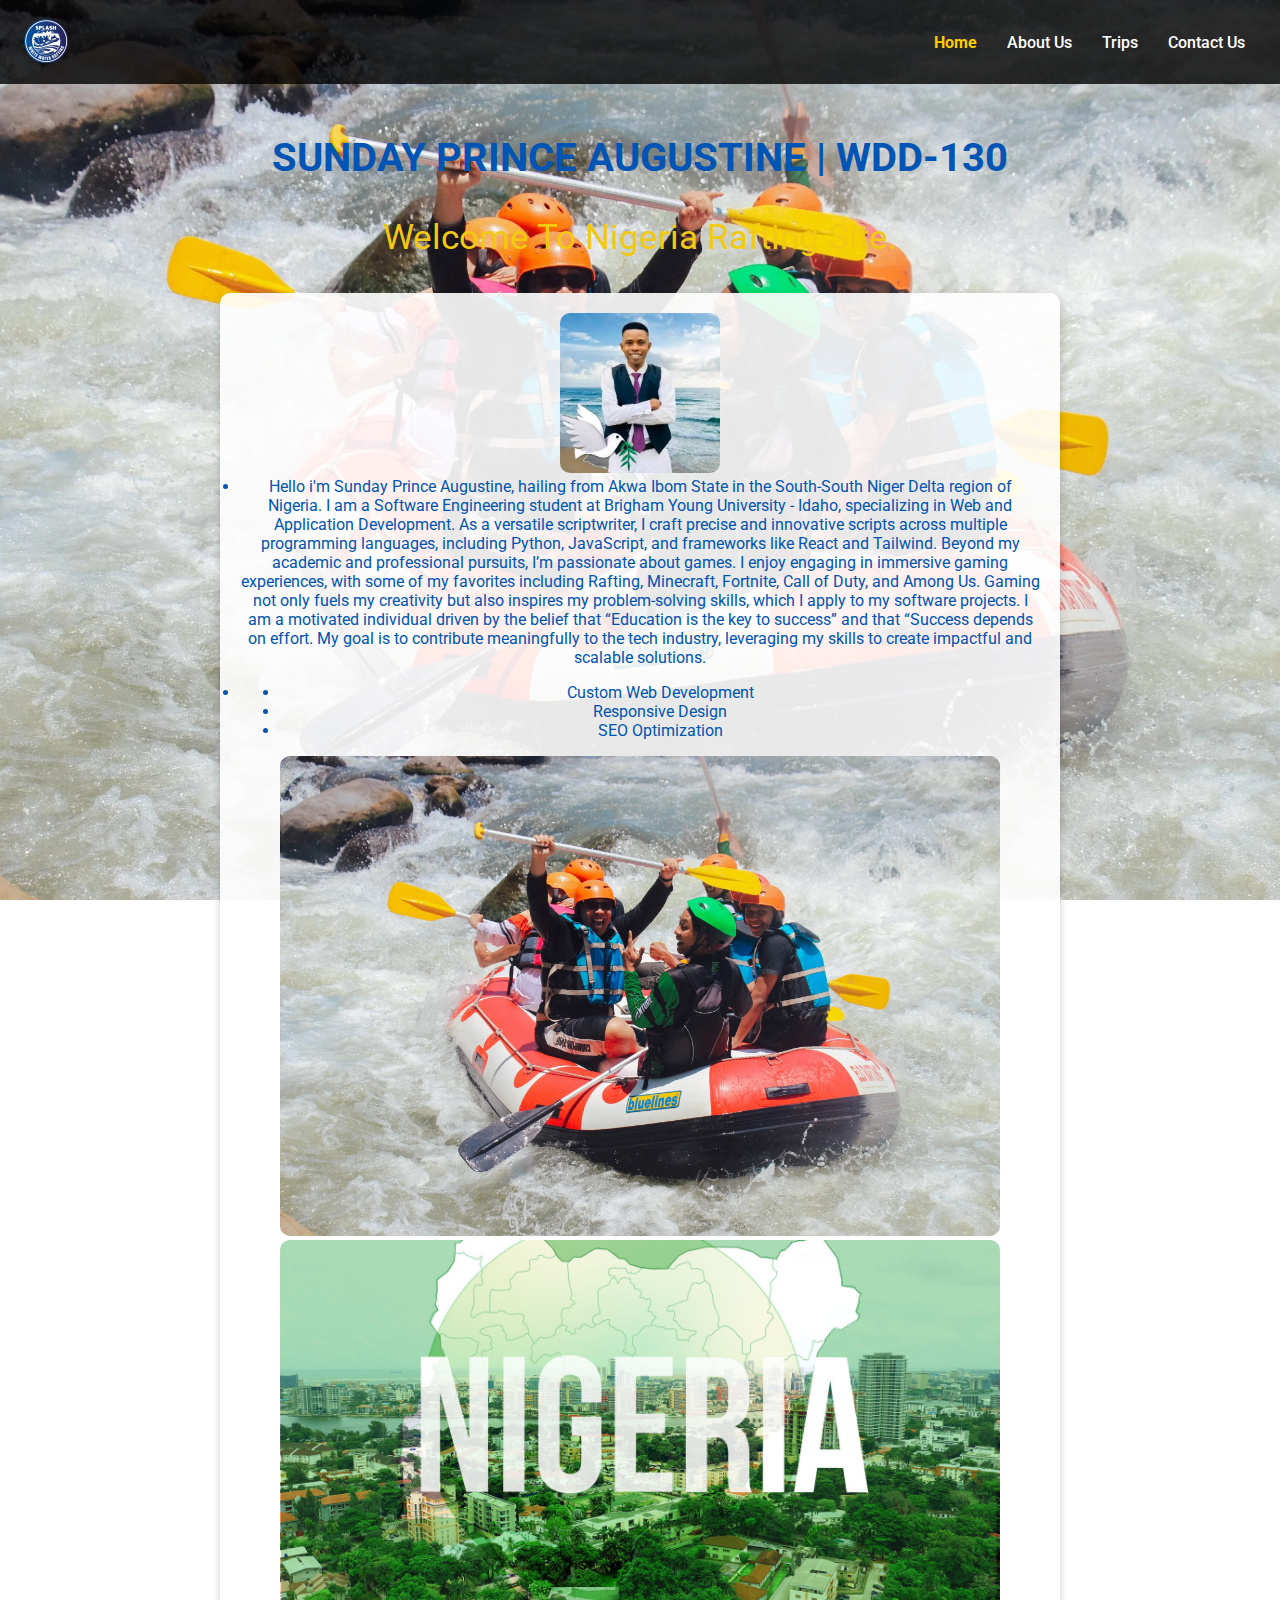
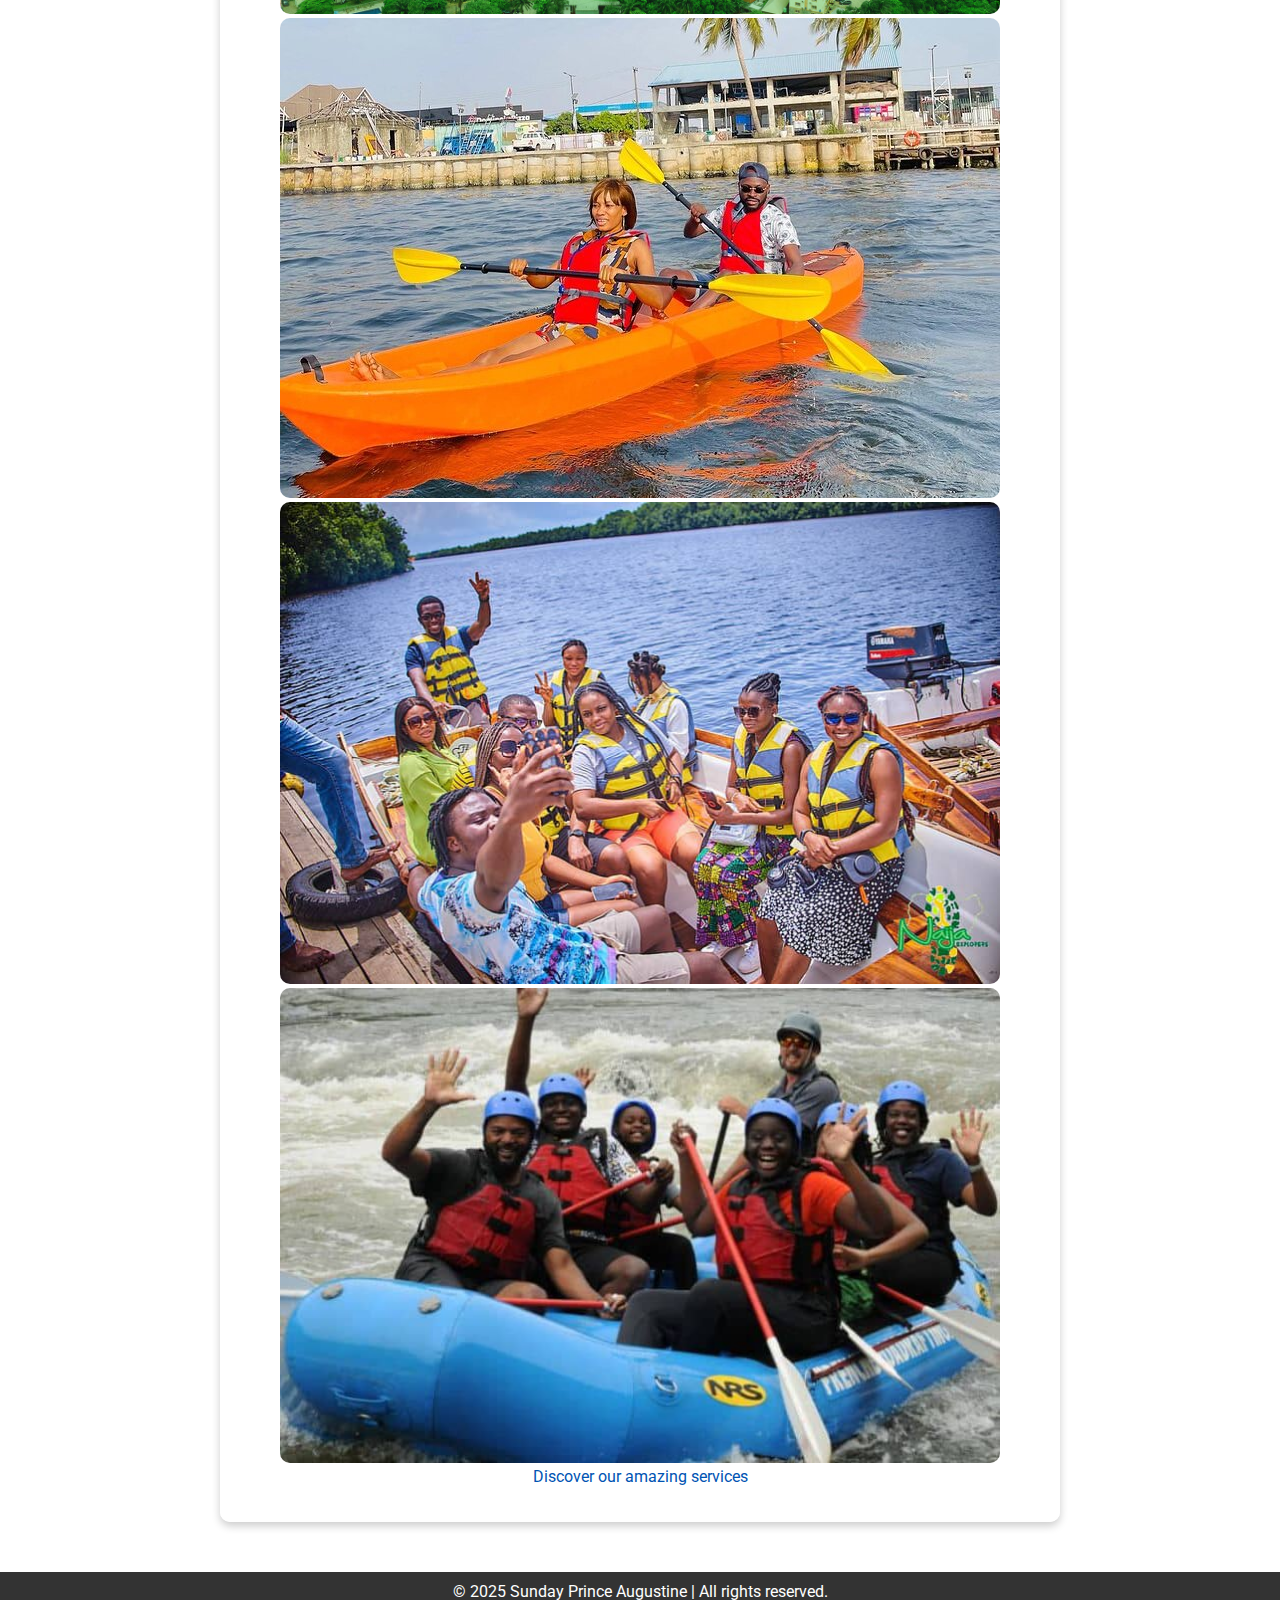
<file: index.html>
<!DOCTYPE html>
<html lang="en">
<head>
    <meta charset="UTF-8">
    <meta name="viewport" content="width=device-width, initial-scale=1.0">
    <title>Home</title>
    <link rel="preconnect" href="https://fonts.googleapis.com">
    <link rel="preconnect" href="https://fonts.gstatic.com" crossorigin>
    <link href="https://fonts.googleapis.com/css2?family=Roboto:wght@400;700&display=swap" rel="stylesheet">
    <style>
        body {
            font-family: 'Roboto', sans-serif;
            margin: 0;
            padding: 0;
            background-image: url('service.webp');
            background-size: cover;
            background-repeat: no-repeat;
            background-attachment: fixed;
            background-position: center;
            color: #0054b3; /* Updated to a more vibrant blue */
        }

        header {
            display: flex;
            justify-content: space-between;
            align-items: center;
            padding: 15px 20px;
            background-color: rgba(0, 0, 0, 0.8);
            color: #fff;
        }

        .logo img {
            max-height: 50px;
        }

        nav ul {
            display: flex;
            list-style: none;
            padding: 0;
            margin: 0;
        }

        nav li {
            margin: 0 15px;
        }

        nav a {
            text-decoration: none;
            color: #fff;
            font-weight: 500;
            transition: color 0.3s ease;
        }

        nav a:hover {
            color: #00ccff;
        }

        nav a.active {
            font-weight: 700;
            color: #ffcc00;
        }

        main {
            text-align: center;
            margin: 50px 20px;
        }

        main h1 {
            font-size: 2.5em;
            margin-bottom: 10px;
        }

        main p {
            font-size: 2.2em;
            color: hwb(49 7% 5%);
        }

        section {
            background-color: rgba(255, 255, 255, 0.9);
            padding: 20px;
            margin: 20px auto;
            border-radius: 10px;
            max-width: 800px;
            box-shadow: 0 4px 8px rgba(0, 0, 0, 0.2);
        }

        section h2 {
            margin-bottom: 10px;
        }

        footer {
            text-align: center;
            padding: 10px 20px;
            background-color: rgba(0, 0, 0, 0.8);
            color: #fff;
        }

        footer p {
            margin: 0;
        }
    </style>
</head>
<body>
    <header>
        <div class="logo">
            <img src="logo.png" alt="Website Logo">
        </div>
        <nav>
            <ul>
                <li><a href="https://austine77.github.io/wdd130/" class="active">Home</a></li>
                <li><a href="https://austine77.github.io/wdd130/wwr/about.html">About Us</a></li>
                <li><a href="trips.html">Trips</a></li>
                <li><a href="contact.html">Contact Us</a></li>
            </ul>
        </nav>
    </header>
    <main>
        <h1>SUNDAY PRINCE AUGUSTINE | WDD-130</h1>
        <p>Welcome To Nigeria Rafting Site.</p>
        <section>
            <img src="profile.jpg" alt="profile Logo"  style="width: 20%; border-radius: 10px;">
            <li>Hello i'm Sunday Prince Augustine, hailing from Akwa Ibom State in the South-South Niger Delta region of Nigeria. I am a Software Engineering student at Brigham Young University - Idaho, specializing in Web and Application Development. As a versatile scriptwriter, I craft precise and innovative scripts across multiple programming languages, including Python, JavaScript, and frameworks like React and Tailwind. 
                Beyond my academic and professional pursuits, I’m passionate about games. I enjoy engaging in immersive gaming experiences, with some of my favorites including Rafting, Minecraft, Fortnite, Call of Duty, and Among Us. Gaming not only fuels my creativity but also inspires my problem-solving skills, which I apply to my software projects. 
                I am a motivated individual driven by the belief that “Education is the key to success” and that “Success depends on effort. My goal is to contribute meaningfully to the tech industry, leveraging my skills to create impactful and scalable solutions.<li>
            <ul>
                <li>Custom Web Development</li>
                <li>Responsive Design</li>
                <li>SEO Optimization</li>
            </ul>
            <figure>
                <img src="rafting01.webp" alt="Rafting Image" style="width: 100%; border-radius: 10px;">
                <img src="rafting02.jpg" alt="Rafting Image" style="width: 100%; border-radius: 10px;">
                <img src="rafting03.jpg" alt="Rafting Image" style="width: 100%; border-radius: 10px;">
                <img src="rafting05.jpg" alt="Rafting Image" style="width: 100%; border-radius: 10px;">
                <img src="rafting.jpg" alt="Rafting Image" style="width: 100%; border-radius: 10px;">
                <figcaption>Discover our amazing services</figcaption>
            </figure>
        </section>
    </main>
    <footer>
        <p>&copy; 2025 Sunday Prince Augustine | All rights reserved.</p>
    </footer>
</body>
</html>
</file>
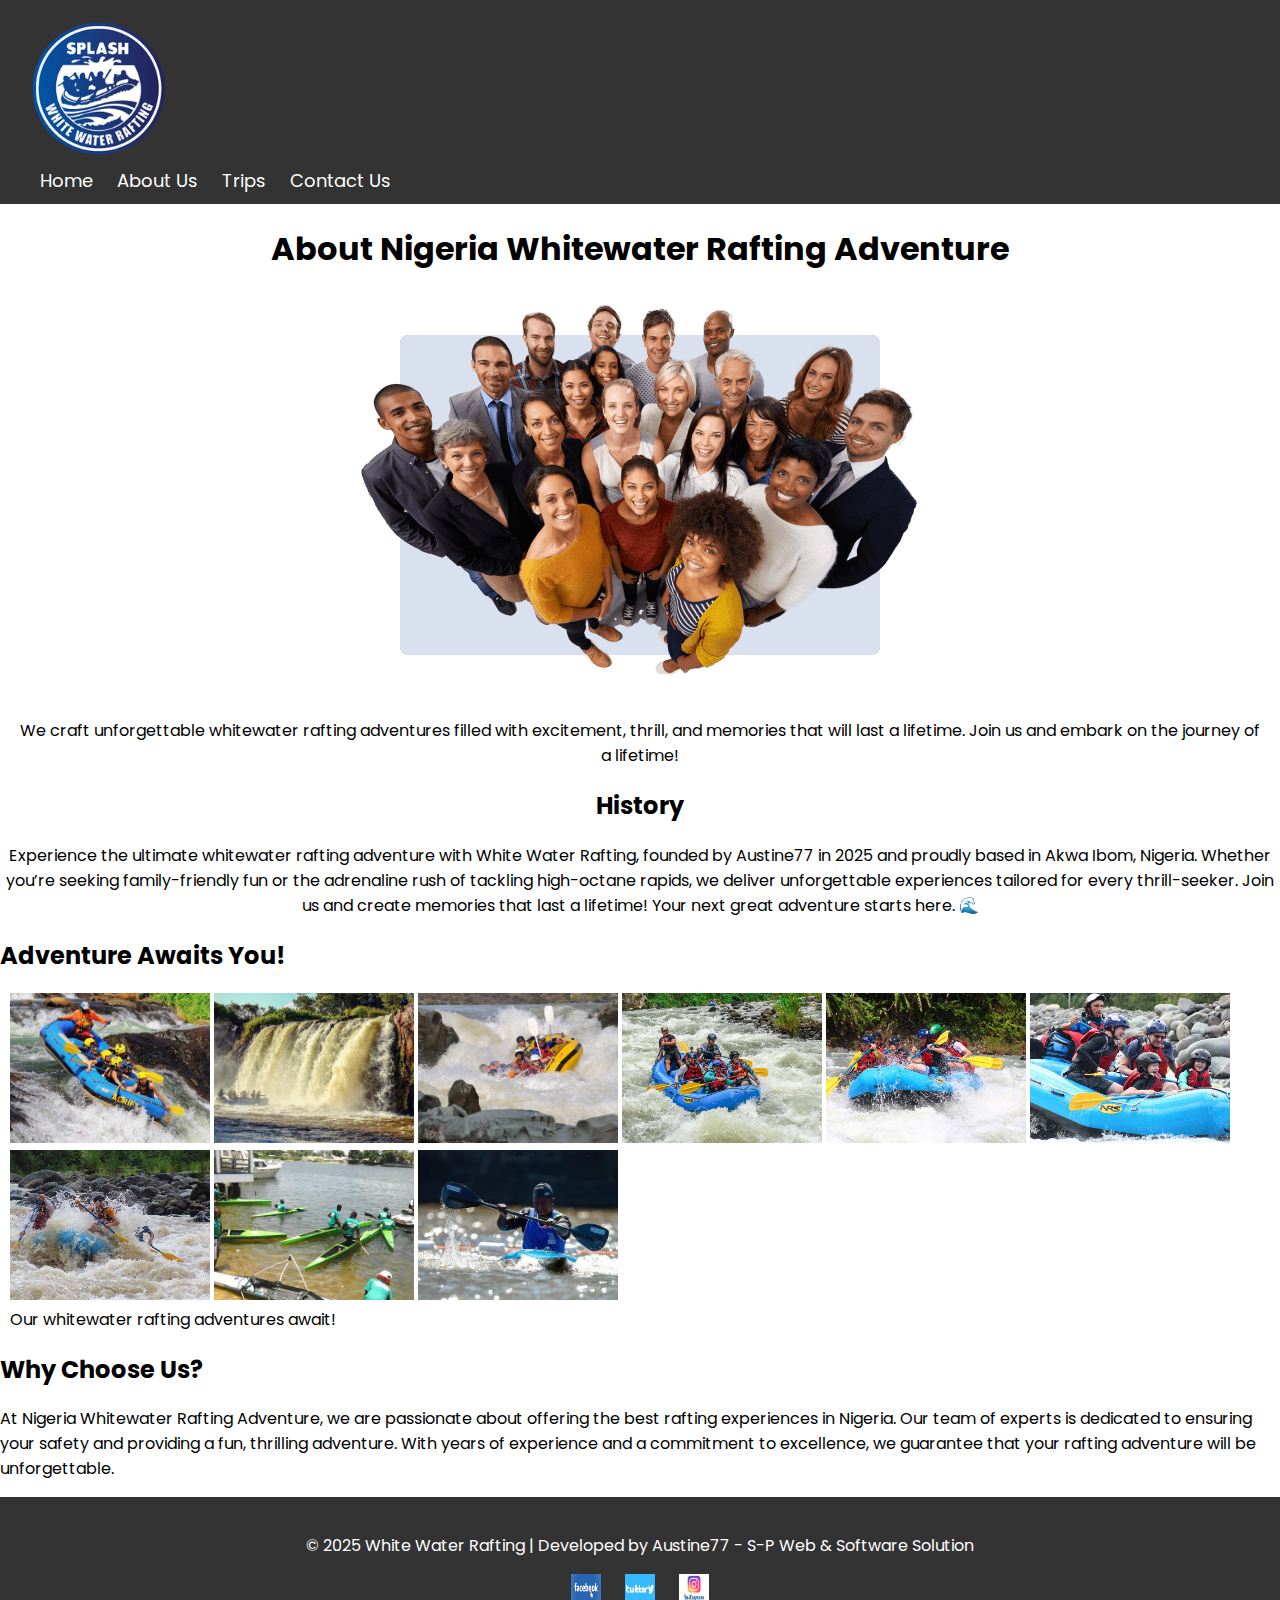
<file: wwr/about.html>
<!DOCTYPE html>
<html lang="en">

<head>
    <meta charset="UTF-8">
    <meta name="viewport" content="width=device-width, initial-scale=1.0">
    <meta name="description" content="Learn about Nigeria Whitewater Rafting Adventure, your go-to experts for thrilling whitewater rafting adventures. Discover our mission, values, and commitment to unforgettable outdoor experiences.">
    <meta name="author" content="Sunday Prince Augustine">
    <title>About Us | Nigeria Whitewater Rafting Adventure – Your Trusted Whitewater Rafting Experts</title>
    <link rel="preconnect" href="https://fonts.googleapis.com">
    <link rel="preconnect" href="https://fonts.gstatic.com" crossorigin>
    <link href="https://fonts.googleapis.com/css2?family=Bangers&family=Poppins:wght@700&display=swap" rel="stylesheet">
    <link rel="stylesheet" href="styles/rafting.css">
</head>

<body>
    <header class="hero-header">
        <div class="hero-content">
            <img src="sitelogo.png" alt="Logo" class="logo">
            <nav>
                <a href="https://austine77.github.io/wdd130/">Home</a>
                <a href="https://austine77.github.io/wdd130/wwr/about.html">About Us</a>
                <a href="trips.html">Trips</a>
                <a href="contact.html">Contact Us</a>
            </nav>
        </div>
    </header>

    <main>
        <div class="hero">
            <h1 class="center">About Nigeria Whitewater Rafting Adventure</h1>
            <article class="center">
                <img src="client.png" alt="Happy Client" class="client-image">
                <p class="center">We craft unforgettable whitewater rafting adventures filled with excitement, thrill, and memories that will last a lifetime. Join us and embark on the journey of a lifetime!</p>
            </article>
        </div>

        <section class="center">
            <h2>History</h2>
            <p>Experience the ultimate whitewater rafting adventure with White Water Rafting, founded by Austine77 in 2025 and proudly based in Akwa Ibom, Nigeria. Whether you’re seeking family-friendly fun or the adrenaline rush of tackling high-octane rapids, we deliver unforgettable experiences tailored for every thrill-seeker.  
                Join us and create memories that last a lifetime! Your next great adventure starts here. 🌊</p>
        </section>

        <section>
            <h2>Adventure Awaits You!</h2>
            <div class="gallery">
                <figure>
                    <img src="rafting1.jpg" alt="Rafting Adventure 1">
                    <img src="rafting2.jpg" alt="Rafting Adventure 2">
                    <img src="rafting3.jpg" alt="Rafting Adventure 3">
                    <img src="rafting4.jpg" alt="Rafting Adventure 4">
                    <img src="rafting5.jpg" alt="Rafting Adventure 5">
                    <img src="rafting6.jpg" alt="Rafting Adventure 6">
                    <img src="rafting7.jpg" alt="Rafting Adventure 7">
                    <img src="rafting8.jpg" alt="Rafting Adventure 8">
                    <img src="rafting9.jpg" alt="Rafting Adventure 9">
                    <figcaption>Our whitewater rafting adventures await!</figcaption>
                </figure>
            </div>
        </section>

        <section>
            <h2>Why Choose Us?</h2>
            <p>At Nigeria Whitewater Rafting Adventure, we are passionate about offering the best rafting experiences in Nigeria. Our team of experts is dedicated to ensuring your safety and providing a fun, thrilling adventure. With years of experience and a commitment to excellence, we guarantee that your rafting adventure will be unforgettable.</p>
        </section>
    </main>

    <footer>
        <p>&copy; 2025 White Water Rafting | Developed by Austine77 - S-P Web & Software Solution</p>
        <div class="social-media">
            <a href="https://www.facebook.com/"><img src="facebook.jpeg" alt="Facebook"></a>
            <a href="https://www.instagram.com/"><img src="twitter.png" alt="Twitter"></a>
            <a href="https://x.com/"><img src="instagram.jpeg" alt="Instagram"></a>
        </div>
    </footer>
</body>

</html>
</file>
<file: wwr/styles/rafting.css>
/* Global styles */
body {
    font-family: 'Poppins', sans-serif;
    margin: 0;
    padding: 0;
}

.hero-header {
    display: flex;
    justify-content: space-between;
    align-items: center;
    padding: 10px 20px;
    background-color: #333;
    color: white;
}

.hero-header .logo {
    width: 150px;
}

.hero-header nav a {
    margin-left: 20px;
    color: white;
    text-decoration: none;
    font-size: 18px;
}

.hero-header nav a:hover {
    text-decoration: underline;
}

.center {
    text-align: center;
}

.hero {
    margin: 20px;
}

.gallery {
    display: flex;
    flex-wrap: wrap;
    justify-content: center;
}

.gallery figure {
    margin: 0 10px;
}

.gallery img {
    width: 200px;
    height: 150px;
    object-fit: cover;
}

footer {
    background-color: #333;
    color: white;
    padding: 20px;
    text-align: center;
}

footer .social-media {
    margin-top: 10px;
}

footer .social-media a {
    margin: 0 10px;
}

footer .social-media img {
    width: 30px;
    height: 30px;
}
</file>
